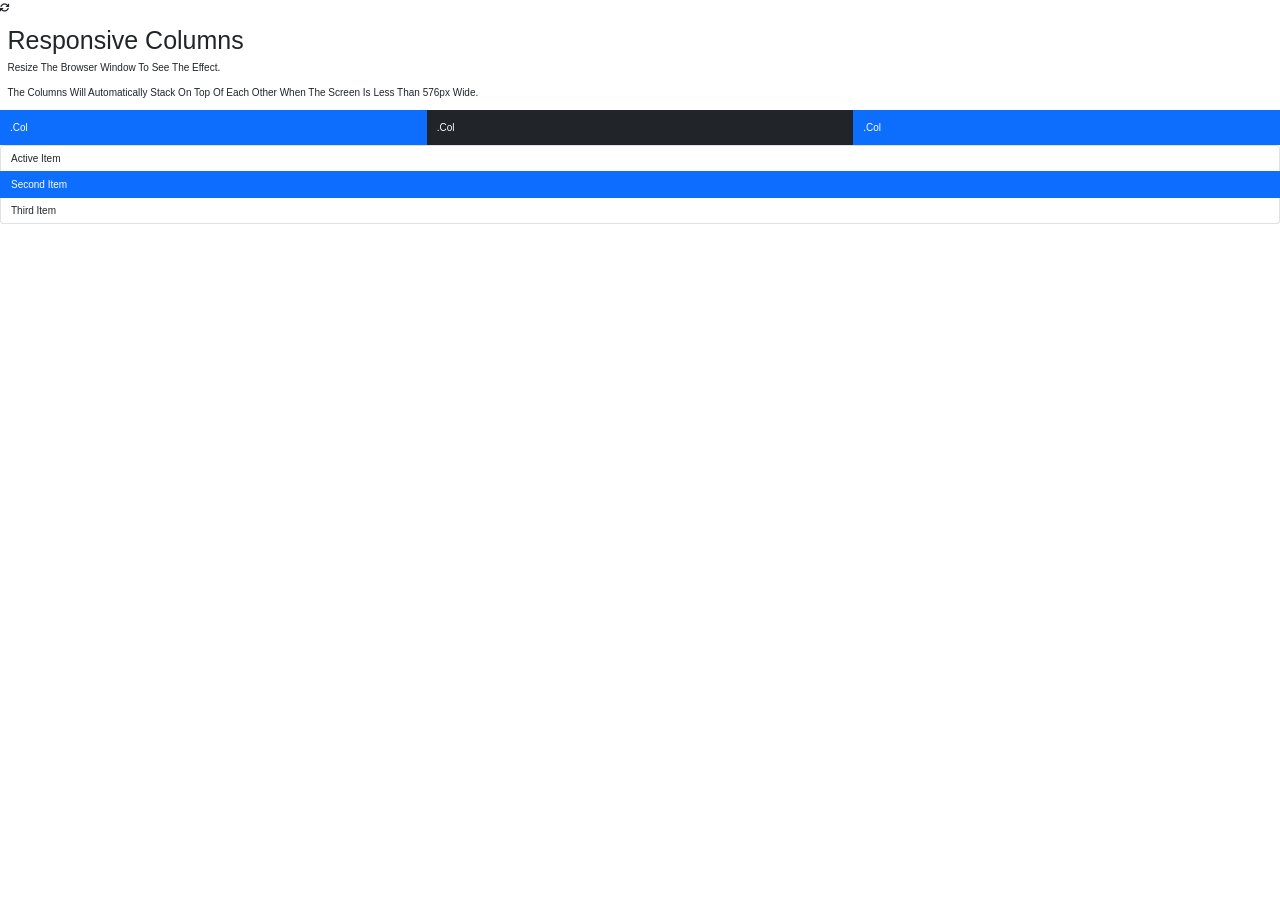
<file: home.html>
<!DOCTYPE html>
<html lang="en">
    <head>
        <title>Bootstrap Example</title>
        <meta charset="utf-8" />
        <meta name="viewport" content="width=device-width, initial-scale=1" />
        <link
            href="https://cdn.jsdelivr.net/npm/bootstrap@5.3.3/dist/css/bootstrap.min.css"
            rel="stylesheet"
        />
        <link rel="stylesheet" href="css/style.css" />
        <link
            rel="stylesheet"
            href="https://cdnjs.cloudflare.com/ajax/libs/font-awesome/6.7.2/css/all.min.css"
            integrity="sha512-Evv84Mr4kqVGRNSgIGL/F/aIDqQb7xQ2vcrdIwxfjThSH8CSR7PBEakCr51Ck+w+/U6swU2Im1vVX0SVk9ABhg=="
            crossorigin="anonymous"
            referrerpolicy="no-referrer"
        />
        <script src="https://cdn.jsdelivr.net/npm/bootstrap@5.3.3/dist/js/bootstrap.bundle.min.js"></script>
    </head>
    <body>
        <i class="fa fa-refresh" aria-hidden="true"></i>
        <div class="container-fluid mt-3">
            <h1>Responsive Columns</h1>
            <p>Resize the browser window to see the effect.</p>
            <p>
                The columns will automatically stack on top of each other when
                the screen is less than 576px wide.
            </p>
            <div class="row">
                <div class="col-sm-4 p-3 bg-primary text-white">.col</div>
                <div class="col-sm-4 p-3 bg-dark text-white">.col</div>
                <div class="col-sm-4 p-3 bg-primary text-white">.col</div>
            </div>
        </div>

        <ul class="list-group">
            <li class="list-group-item">Active item</li>
            <li class="list-group-item active">Second item</li>
            <li class="list-group-item">Third item</li>
        </ul>
    </body>
</html>
</file>
<file: css/style.css>
:root{
    --pink:#e84393;
}


*{
    margin: 0;
    padding: 0;
    box-sizing: border-box;
    font-family: Verdana, Geneva, Tahoma, sans-serif;
    outline: none;
    border: none;
    text-decoration: none;
    text-transform: capitalize;
    transition: 0.2s linear;
}


html{
    font-size: 62.5%;
    scroll-behavior: smooth;
    scroll-padding-top: 6rem;
    overflow-x: hidden;
}

header{
    position: fixed; top: 0; left: 0; right: 0;
    background: white;
    padding: 2rem 9%;
    display: flex;
    align-items: center;
    justify-content: space-between;
    box-shadow: 0 0.5rem;
    z-index: 1;
}

header .logo{
    font-size: 3rem;
    color: #333;
    font-weight: bolder;
}


header .logo span{
    color: var(--pink);
}
header .navbar a{
    font-size: 2rem;
    padding: 1.5rem;
    color: #666;
    text-decoration: none;
} 

header .navbar a:hover{
    color: var(--pink);
}

.fa-cart-shopping{
    font-size: 2.5rem;
    color: #333;
    margin-left: 1.5rem;
}


.fa-cart-shopping:hover{
    color: var(--pink);
}


header #toggler{
    display: none;
}


header .fa-bars{
    display: none;
    font-size: 3rem;
    color: #333;
    border-radius: 0.5rem;
    padding: 0.5rem 1.5rem;
    cursor: pointer;
    border: 0.1rem solid rgba(0,0,0.1);
}    



section{
    padding: 2rem 9%;
}


.home{
    display: flex;
    align-items: center;
    min-height: 100vh;
    background: url(../imgs/pexels-fotoaibe-1571460.jpg);
    background-size: cover;
    background-position: center;
}


.home .content{
    max-width: 50rem;
    background: #000;
    opacity: 0.7;
    padding: 20px;
    
}

.home .content h3{
    font-size: 6rem;
    color: #fff;
    opacity: 1;
}


.home .content span{
    font-size: 3.5rem;
    color: var(--pink);
    padding: 1rem 0;
    line-height: 1.5;
    opacity: 1; 
}

.home .content p{
    font-size: 1.5rem;
    color: #fff;
    padding: 1rem 0;
    line-height: 1.5;
}

.main-btn{
    display: inline-block;
    margin-top: 1rem;
    border-radius: 5rem;
    background: #333;
    color: #fff;
    padding: 0.9rem 3rem;
    cursor: pointer;
    font-size: 1.7rem;
    opacity: 1;
    text-decoration: none;
}

.main-btn:hover{
    background: var(--pink);
    color: #fff;
    transition: 0.3s
}

/* end of the home section */



/* about section */





.heading{
    text-align: center;
    font-size: 4rem;
    color: #333;
    padding: 1rem;
    margin: 2rem 0;
    background: rgba(182, 156, 169, 0.05);
}

.heading span{
    color: var(--pink);
}


.about .main-row{
    display: flex;
    justify-content: center;
    gap: 2rem;
    flex-wrap: wrap;
    padding: 2rem 0;
    padding-bottom: 3rem;
}



.about .main-row .video-container{
    flex: 1 1 40rem;
    position: relative;
}


.about .main-row .video-container video{
    width: 100%;
    
    border-radius: 0.5rem;
    box-shadow: 0 0.5rem 1rem rgba(0,0,0.1);
    height: 100%;
    object-fit: cover;
}



.about .main-row .video-container h3{
    position: absolute;
    top: 50%;
    transform: translateY(-50%);
    font-size: 5rem;
    background: #f8f8f8;
    opacity: 0.8;
    color: #333;
    width: 100%;
    padding: 1rem 2rem;
    text-align: center;
    mix-blend-mode: screen;
}

.about .main-row .content{
flex: 1 1 40rem;
}

.about .main-row .content h3{
    font-size: 3rem;
    color: #333;
}

.about .main-row .content p{
    font-size: 1.5rem;
    color: #999;
    padding: 0.5rem 0;
    padding: top 1rem;
    line-height: 1.5;
}


/* icons section */

.icons-container{
    background: #eee;
    display: flex;
    flex-wrap: wrap;
    gap: 1.5rem;
    padding-top: 5rem;
    padding-bottom: 5rem;
}

.icons-container .icons{
    background: #fff;
    border: 1rem solid rgba(0,0,0,0.1);
    padding: 2rem;
    display: flex;
    align-items: center;
    justify-content: center;
    flex: 1 1 25rem;
}

.icons-container .icons i{
    font-size: 3rem;
    height: 5rem;
    margin-right: 2rem;
    margin-top: 1.5rem; 
}


.icons-container .icons h3{
    color: #333;
    padding-bottom: .3rem;
    font-size: 1.5rem;
}

.icons-container .icons span{
    color: #333;
    font-size: 1.5rem;
}




.products .box-container{
    display: flex;
    flex-wrap: wrap;
    gap: 1.5rem;
}


.products .box-container .box{
    flex: 1 1 30rem;
    box-shadow: 0 .5rem 1.5rem rgba(0,0,0,0.1);
    border-radius: .5rem;
    border: .1rem solid rgba(0,0,0,0.1);
    position: relative;
}

.products .box-container .box .discount{
    position: absolute;
    top: 1rem; 
    left: 1rem;
    padding: .7rem 1rem;
    font-size: 2rem;
    color: var(--pink);
    background: rgba(255, 51, 153, 0.05);
    border-radius: .5rem;
}

.products .box-container .box .image{
    position: relative;
    text-align: center;
    padding-top: 2rem;
    overflow: hidden;
}

.products .box-container .box .image img{
    height: 25rem;
}

.products .box-container .box:hover .image img{
    transform: scale(1.1);
}

.products .box-container .box .image form{
    position: absolute;
    bottom: -10rem;
    left: 0;
    right: 0;
    display: block;
}

.products .box-container .box:hover .image form{
    bottom: 0;
    transition: .2s ease;
}



.products .box-container .box .image form input{
    height: 4rem;
    line-height: 2rem;
    font-size: 2rem;
    width: 50%;
    background: var(--pink);
    color: #fff;
}


.products .box-container .box .image form .cart-btn{
    border-left: .1rem solid #fff7 ;
    border-right: .1rem solid #fff7 ;
    width: 100%;
}

.products .box-container .box .content{
    padding: 2rem;
    text-align: center;
}

.products .box-container .box .content h3{
    font-size: 2rem;
    color: #333;
}

.products .box-container .box .content .price{
    font-size: 2rem;
    color: var(--pink);
    font-weight: bolder;
    padding-top: 1rem;
}


.products .box-container .box .content .price span{
    font-size: 1.5rem;
    color: #999;
    font-weight: lighter;
    text-decoration: line-through !important;
}


/* review section */

.review .box-container{
    display: flex;
    flex-wrap: wrap;
    gap: 1.5rem;
}

.review .box-container .box{
    flex: 1 1 30rem;
    box-shadow: 0 .5rem 1.5rem rgba(0,0,0,0.1);
    padding: 3rem 2rem;
    position: relative;
    border: 1rem solid rgba(0,0,0,0.1);
}


.review .box-container .box .fa-quote-right{
    position: absolute;
    bottom: 3rem;
    right: 3rem;
    font-size: 5rem;
    color: #eee;
}


.review .box-container .box .user{
    display: flex;
    align-items: center;
    padding-top: 2rem;
}


.review .box-container .box .stars i{
    color: gold;
    font-size: 2rem;
}


.review .box-container .box p{
    color: #999;
    font-size: 1.5rem;
    line-height: 1.5rem;
    padding-top: 2rem;
}


.review .box-container .box .user img{
    height: 6rem;
    width: 6rem;
    border-radius: 50%;
    object-fit: cover;
    margin-left: 1rem;
    margin-right: 1rem;
}



.review .box-container .box .user h3{
    font-size: 2rem;
    color: #333;
}


.review .box-container .box .user span{
    font-size: 1.5rem;
    color: #999;
}




/* contact section */


.contact .main-row{
    display: flex;
    flex-wrap: wrap;
    gap: 1.5rem;
}

.contact .contact-info{
    margin: 10px auto;
}

.contact .contact-info h3{
    font-size: 2rem;
    text-align: center;
    margin-top: 1.5rem;
}

.contact .contact-info p{
    font-size: 1.5rem;
    text-align: center;
    margin-top: 2.5rem;
}

.contact .contact-info span{
    color: var(--pink);
}



/* footer section */


.footer .box-container{
    display: flex;
    flex-wrap: wrap;
    gap: 1.5rem;
}

.footer .box-container .box{
    flex: 1 1 25rem;
}


.footer .box-container .box h3{
    font-size: 2.5rem;
    color: #333;
    font-weight: bolder;
}


.footer .box-container .box a, .footer .box-container .box p{
    color: #666;
    display: block;
    font-size: 1.5rem;
    padding: 1rem;
}


.footer .box-container .box a:hover{
    color: var(--pink);
}


.footer .credit{
    text-align: center;
    padding: 1.5rem;
    padding-top: 1.5rem;
    margin-top: 1.5rem;
    font-size: 1rem;
    color: #333;
    border-top: .1rem solid rgba(0,0,0,0.1);
}

.footer .credit span{
    color: var(--pink);
}


/* cart page */


.cart{
    margin-top: 5rem !important;
}

.cart table{
    width: 100%;
    border-collapse: collapse;
    font-size: 1.7rem;
}


.cart .product-info{
    display: flex;
    flex-wrap: wrap;
}

.cart th{
    text-align: left;
    padding: 5px 10px;
    color: #fff;
    background: var(--pink);
}



.cart td{
    padding: 10px 20px;
}


.cart td img{
    width: 10rem;
    height: 10rem;
    margin-right: 10px;
}



.cart td input{
    width: 5rem;
    height: 30px;
    padding: 5px;
}


.cart .edit-btn{
    color: var(--pink);
    text-decoration: none;
    font-size: 1.5rem;
    background: #fff;
    border: none;
}

.cart .remove-btn{
    color: var(--pink);
    text-decoration: none;
    font-size: 1.5rem;
    background: #fff;
    border: none;
    width: 100%;
}


.cart .product-info{
    margin-top: 5px;
}





.cart .product-info p{
    margin: 3px;
    font-size: 1.5rem;
}



.cart-total{
    display: flex;
    justify-content: flex-end;
    font-size: 1.5rem;
}

.cart-total table{
    width: 100%;
    max-width: 500px;
    border-top: 3px solid var(--pink);
}


td:last-child{
    text-align: right;
}

th:last-child{
    text-align: right;
}


.checkout-container{
    display: flex;
    justify-content: flex-end;
}


.checkout-btn{
    background: var(--pink);
    color: #fff;
    font-size: 1.5rem;
    padding: 1rem;
    border-radius: .5rem;
}

.checkout-btn:hover{
    color: #fff;
    background: rgb(213, 40, 213)    
}



/* checkout */


.checkout{
    margin-top: 7rem !important;
    margin-bottom: 7rem !important;
    font-size: 1.5rem;
}

.checkout h2{
    font-size: 2.5rem;
    margin-bottom: 3rem;
}


#checkout-form .checkout-small-element{
    display: inline-block;
    width: 48%;
    margin: 2rem auto;
    font-size: 1.5rem;
}



#checkout-form .checkout-small-element input{
    font-size: 1.5rem;
}

#checkout-form .checkout-large-element{
    width: 90%;
    font-size: 1.5rem;
    margin: 2rem;
}


#checkout-form .checkout-large-element input{
    font-size: 1.5rem;
}



#checkout-form .checkout-btn-container{
    margin: 10px;
    text-align: right;
    margin-right: 40px;
    font-size: 1.5rem;

}


#checkout-form #checkout-btn{
    color: #fff;
    background: var(--pink);
    font-size: 1.5rem;    
}


#checkout-form #checkout-btn:hover{
    color: #fff;
    background: rgb(247, 120, 209);
}









/* Responsive */

@media (max-width: 768px){
    
    
    header .fa-bars{
        display: block;
    }

    header .navbar{
    position: absolute;
    top: 100%;
    left: 0;
    right: 0;
    background: #eee;
    border-top: 0.1rem solid rgba(0,0,0.1);
    display: none;
}

header #toggler:checked ~ .navbar{
    display: block;
}

header .navbar a{
    margin: 1.5rem;
    padding: 1.5rem;
    background: #fff;
    border: 0.1rem solid rgba(0,0,0.1);
    width: 100%;
    display: block;
}


header .navbar a:hover{
    background: var(--pink);
    color: white;
    transition: 1s ease;
}


.home .content h3{
    font-size: 5rem;
    
}


.home .content span{
    font-size: 2.5rem;
}

}
</file>
